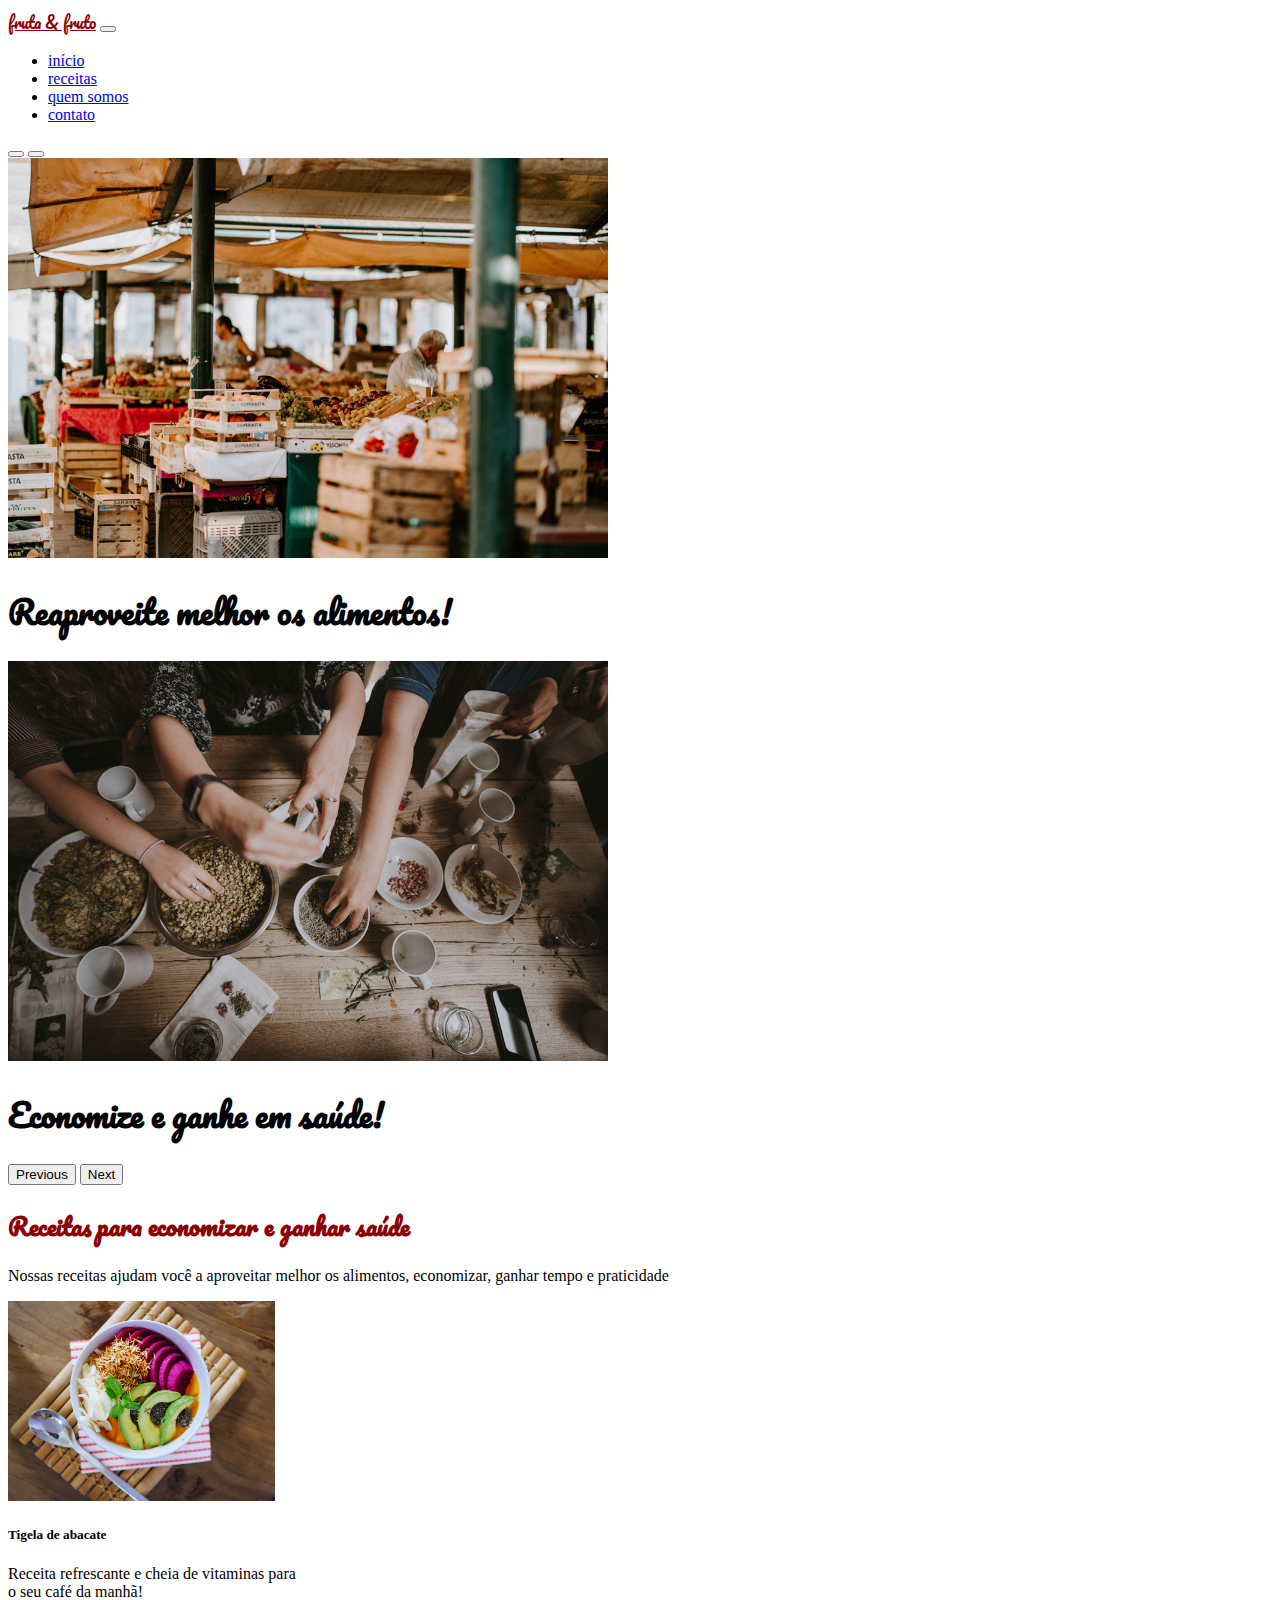
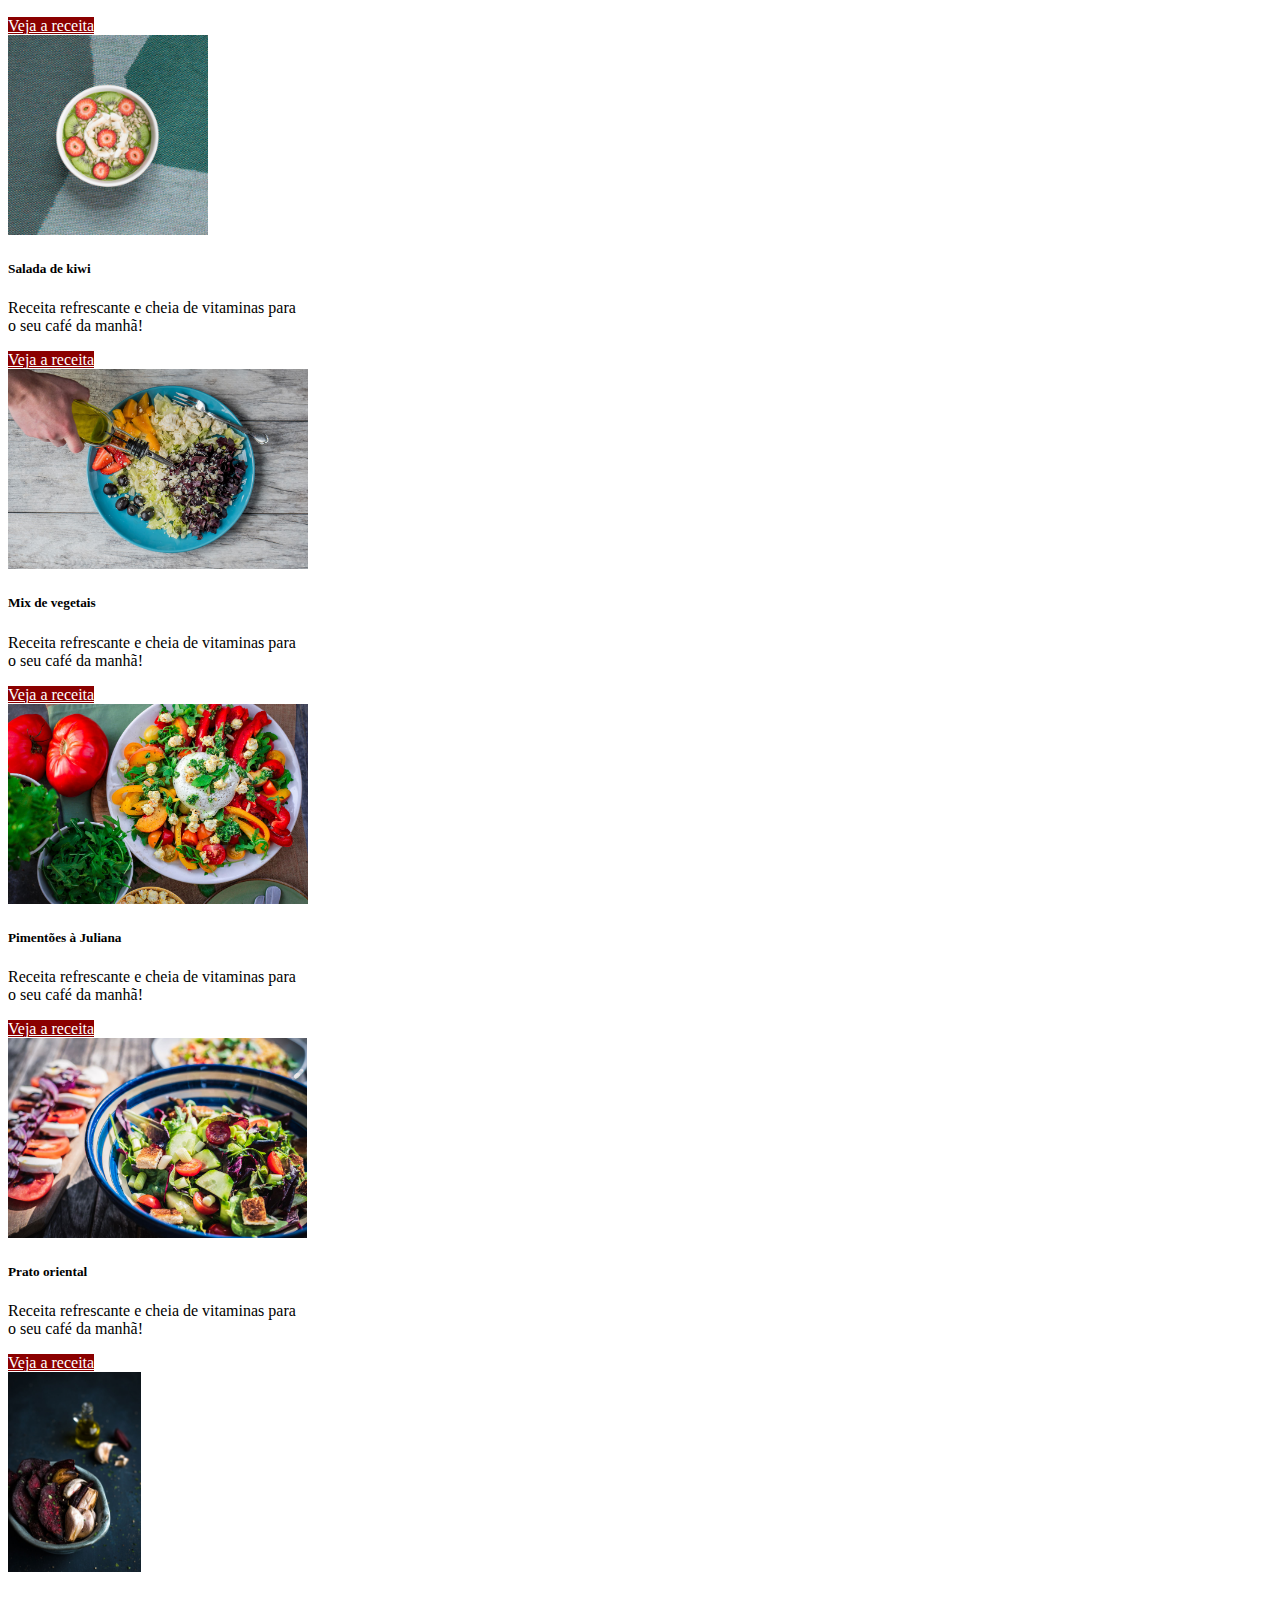
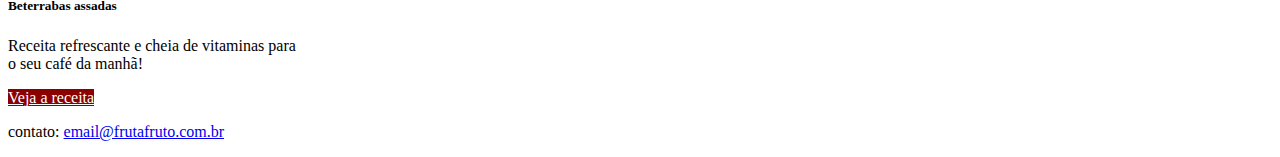
<file: index.html>
<!DOCTYPE html>
<html>

<head>
  <meta charset="utf-8">
  <meta name="viewport" content="width=device-width, initial-scale=1">
  <title>fruta e fruto</title>
  <link href="https://fonts.googleapis.com/css2?family=Pacifico&display=swap" rel="stylesheet">
  <link href="https://cdn.jsdelivr.net/npm/bootstrap@5.2.3/dist/css/bootstrap.min.css" rel="stylesheet" integrity="sha384-rbsA2VBKQhggwzxH7pPCaAqO46MgnOM80zW1RWuH61DGLwZJEdK2Kadq2F9CUG65" crossorigin="anonymous">
  <link rel="stylesheet" type="text/css" href="src/style.css">
</head>

<body>
  <header>
    <nav class="navbar navbar-expand-lg bg-light fixed-top ">
      <div class="container-fluid">
        <a class="navbar-brand fonte-titulo cor-especial" href="#">fruta & fruto</a>
        <button class="navbar-toggler" type="button" data-bs-toggle="collapse" data-bs-target="#navbarNav" aria-controls="navbarNav" aria-expanded="false" aria-label="Toggle navigation">
          <span class="navbar-toggler-icon"></span>
        </button>
        <div class="collapse navbar-collapse justify-content-end" id="navbarNav">
          <ul class="navbar-nav">
            <li class="nav-item">
              <a class="nav-link" href="#">início</a>
            </li>
            <li class="nav-item">
              <a class="nav-link" href="#">receitas</a>
            </li>
            <li class="nav-item">
              <a class="nav-link" href="#">quem somos</a>
            </li>
            <li class="nav-item">
              <a class="nav-link" data-bs-toggle="modal" data-bs-target="#modal-contato" href="#">contato</a>
            </li>
          </ul>
        </div>
      </div>
    </nav>
  </header>
  <main>
    <section id="carouselExampleCaptions" class="carousel slide" data-bs-ride="false">
      <div class="carousel-indicators">
        <button type="button" data-bs-target="#carouselExampleCaptions" data-bs-slide-to="0" class="active" aria-current="true" aria-label="Slide 1"></button>
        <button type="button" data-bs-target="#carouselExampleCaptions" data-bs-slide-to="1" aria-label="Slide 2"></button>
      </div>
      <div class="carousel-inner">
        <div class="carousel-item active">
          <img src="src/img/carrossel-img1.jpg" class="d-block w-100 imagem-carrossel-um" alt="...">
          <div class="carousel-caption d-none d-md-block h-50">
            <h1 class="fonte-titulo display-4">Reaproveite melhor os alimentos!</h1>
          </div>
        </div>
        <div class="carousel-item">
          <img src="src/img/carrossel-img2.jpg" class="d-block w-100 imagem-carrossel-dois" alt="...">
          <div class="carousel-caption d-none d-md-block h-50">
            <h1 class="fonte-titulo display-4">Economize e ganhe em saúde!</h1>
          </div>
        </div>
      </div>
      <button class="carousel-control-prev" type="button" data-bs-target="#carouselExampleCaptions" data-bs-slide="prev">
        <span class="carousel-control-prev-icon" aria-hidden="true"></span>
        <span class="visually-hidden">Previous</span>
      </button>
      <button class="carousel-control-next" type="button" data-bs-target="#carouselExampleCaptions" data-bs-slide="next">
        <span class="carousel-control-next-icon" aria-hidden="true"></span>
        <span class="visually-hidden">Next</span>
      </button>
    </section>
    <section id="titulo">  
      <h2 class="text-center fonte-titulo cor-especial pt-5">Receitas para economizar e ganhar saúde</h2>
      <p class="text-center text-secundary pb-5">Nossas receitas ajudam você a aproveitar melhor os alimentos, economizar, ganhar tempo e praticidade</p>
    </section>
    <section id="receitas container" class="container-fluid bg-light">
      <div class="row justify-content-center">
        <article class="card borda-cor-especial card-largura p-0 m-4 col-12 col-md-4">
          <img src="src/img/receita-abacate.jpg" class="card-img-top card-posicao-imagem" alt="tigela com salada de abacate, vista superior">
          <div class="card-body">
            <h5 class="card-title">Tigela de abacate</h5>
            <p class="card-text">Receita refrescante e cheia de vitaminas para o seu café da manhã!</p>
            <a href="#" class="btn botao-cor-especial">Veja a receita</a>
          </div>
        </article>
        <article class="card borda-cor-especial card-largura p-0 m-4 col-12 col-md-4">
          <img src="src/img/receita-kiwi.jpg" class="card-img-top card-posicao-imagem" alt="tigela de mingau com kiwi, vista superior">
          <div class="card-body">
            <h5 class="card-title">Salada de kiwi</h5>
            <p class="card-text">Receita refrescante e cheia de vitaminas para o seu café da manhã!</p>
            <a href="#" class="btn botao-cor-especial">Veja a receita</a>
          </div>
        </article>
        <article class="card borda-cor-especial card-largura p-0 m-4 col-12 col-md-4">
          <img src="src/img/receita-mix.jpg" class="card-img-top card-posicao-imagem" alt="prato com mix de vegetais e mão de pessoa adicionando azeite, vista superior">
          <div class="card-body">
            <h5 class="card-title">Mix de vegetais</h5>
            <p class="card-text">Receita refrescante e cheia de vitaminas para o seu café da manhã!</p>
            <a href="#" class="btn botao-cor-especial">Veja a receita</a>
          </div>
        </article>
        <article class="card borda-cor-especial card-largura p-0 m-4 col-12 col-md-4">
          <img src="src/img/receita-pimentoes.jpg" class="card-img-top card-posicao-imagem" alt="prato de salada de pimentões com alguns ingredientes ao lado, vista superior">
          <div class="card-body">
            <h5 class="card-title">Pimentões à Juliana</h5>
            <p class="card-text">Receita refrescante e cheia de vitaminas para o seu café da manhã!</p>
            <a href="#" class="btn botao-cor-especial">Veja a receita</a>
          </div>
        </article>
        <article class="card borda-cor-especial card-largura p-0 m-4 col-12 col-md-4">
          <img src="src/img/receita-oriental.jpg" class="card-img-top card-posicao-imagem" alt="tigela com salada de vegetais estilo oriental, vista de cima">
          <div class="card-body">
            <h5 class="card-title">Prato oriental</h5>
            <p class="card-text">Receita refrescante e cheia de vitaminas para o seu café da manhã!</p>
            <a href="#" class="btn botao-cor-especial">Veja a receita</a>
          </div>
        </article>
        <article class="card borda-cor-especial card-largura p-0 m-4 col-12 col-md-4">
          <img src="src/img/receita-beterrabas.jpg" class="card-img-top card-posicao-imagem" alt="tigela com beterrabas e dentes de alho assados em primeiro plano, com ingredientes ao fundo">
          <div class="card-body">
            <h5 class="card-title">Beterrabas assadas</h5>
            <p class="card-text">Receita refrescante e cheia de vitaminas para o seu café da manhã!</p>
            <a href="#" class="btn botao-cor-especial">Veja a receita</a>
          </div>
        </article>
      </div>
    </section>
  </main>

  <footer class="bg-secondary p-3">
    <p class="text-light m-0 text-center">contato: <a class="text-light" href="mailto:email@frutafruto.com.br">email@frutafruto.com.br</a></p>
  </footer>

  <!-- Modal -->
  <div class="modal fade" id="modal-contato" data-bs-backdrop="static" data-bs-keyboard="false" tabindex="-1" aria-labelledby="staticBackdropLabel" aria-hidden="true">
    <div class="modal-dialog">
      <dialog class="modal-content">
        <header class="modal-header">
          <h1 class="modal-title fs-5" id="staticBackdropLabel">Entre em contato</h1>
          <button type="button" class="btn-close" data-bs-dismiss="modal" aria-label="Close"></button>
        </header>
        <main class="modal-body">
          <div class="mb-3">
            <label for="name-form" class="form-label">Nome completo</label>
            <input type="text" class="form-control" id="name-form" placeholder="nome">
          </div>
          <div class="mb-3">
            <label for="email-form" class="form-label">Endereço de e-mail</label>
            <input type="email" class="form-control" id="email-form" placeholder="nome@exemplo.com">
          </div>
          <div class="mb-3">
            <label for="text-area-form" class="form-label">Deixe seu comentário</label>
            <textarea class="form-control" id="text-area-form" rows="3" placeholder="Insira aqui seu texto"></textarea>
          </div>
        </main>
        <footer class="modal-footer">
          <button type="button" class="btn btn-secondary" data-bs-dismiss="modal">Fechar</button>
          <button type="button" class="btn botao-cor-especial">Enviar</button>
        </footer>
      </dialog>
    </div>
  </div>
  <script src="https://cdn.jsdelivr.net/npm/@popperjs/core@2.11.6/dist/umd/popper.min.js" integrity="sha384-oBqDVmMz9ATKxIep9tiCxS/Z9fNfEXiDAYTujMAeBAsjFuCZSmKbSSUnQlmh/jp3" crossorigin="anonymous"></script>
  <script src="https://cdn.jsdelivr.net/npm/bootstrap@5.2.3/dist/js/bootstrap.min.js" integrity="sha384-cuYeSxntonz0PPNlHhBs68uyIAVpIIOZZ5JqeqvYYIcEL727kskC66kF92t6Xl2V" crossorigin="anonymous"></script>
  <script src=""></script>
</body>
</html>
</file>
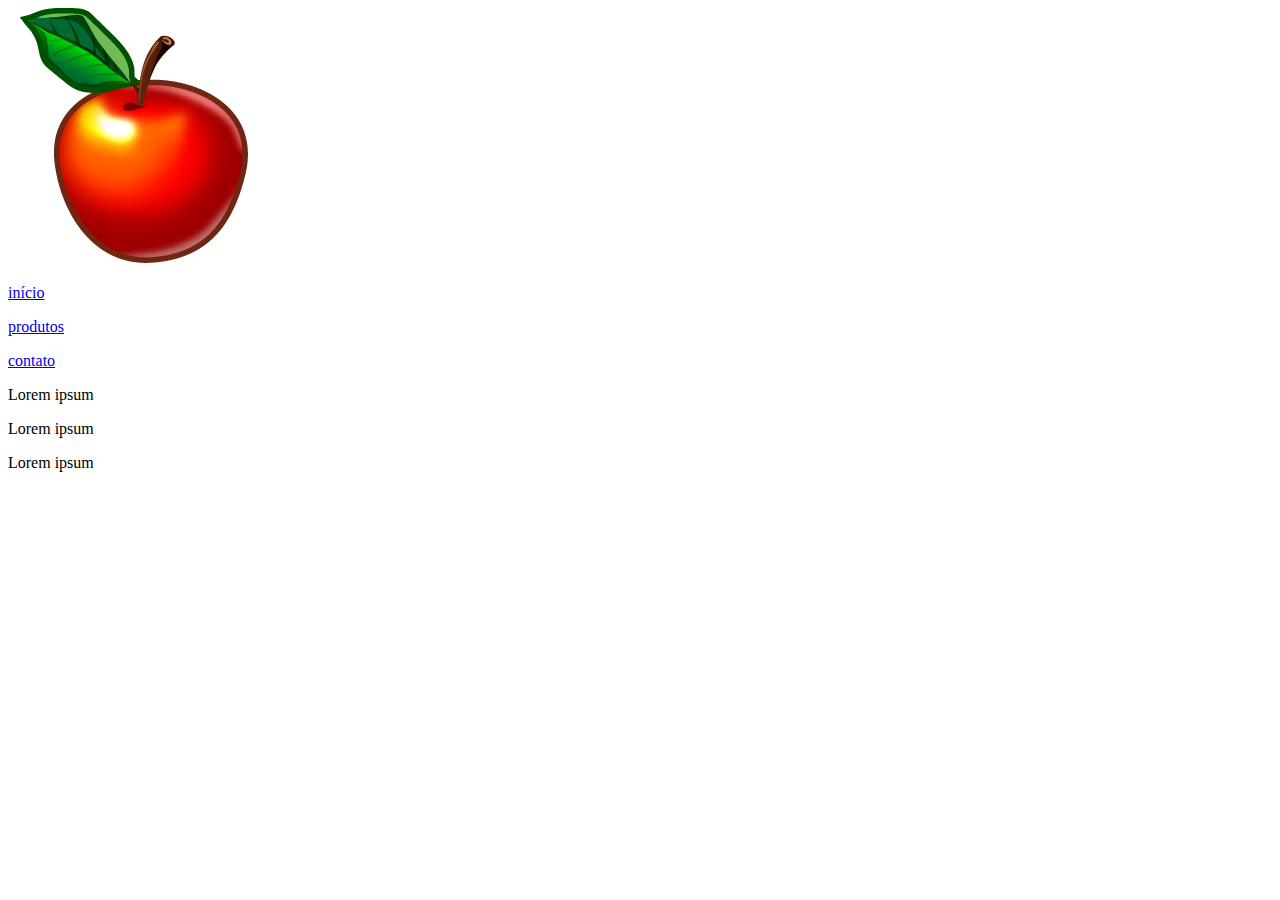
<file: src/semantica-html/html-divs.html>
<!DOCTYPE html>
<html>
<head>
  <meta charset="utf-8">
  <title>meu site</title>
</head>
<body>

  <div class="principal">
    <div class="imagem">
      <img src="apple.png">
    </div>
    <div class="menu">
      <p><a href="#">início</a></p>
      <p><a href="#">produtos</a></p>
      <p><a href="#">contato</a></p>
    </div>
    <div class="textos">
      <div class="texto-um">
        <p>Lorem ipsum</p>
      </div>
      <div class="texto-dois">
        <p>Lorem ipsum</p>
      </div>
      <div class="texto-tres">
        <p>Lorem ipsum</p>
      </div>    
    </div>
  </div>

</body>
</html>
</file>
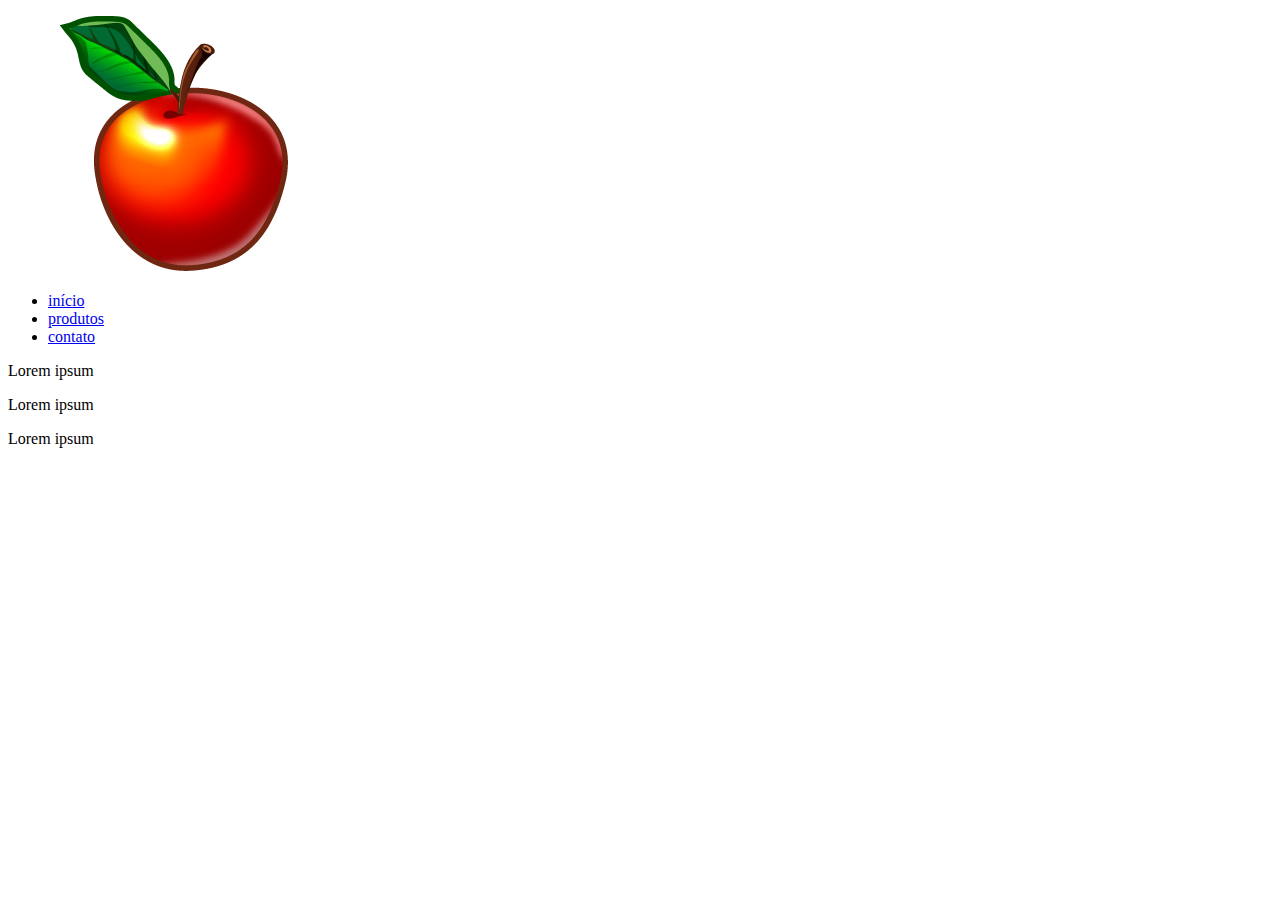
<file: src/semantica-html/html-semantico.html>
<!DOCTYPE html>
<html>
<head>
  <meta charset="utf-8">
  <title>Meu site</title>
</head>
<body>

  <main class="principal">
    <section>
      <figure class="imagem">
        <img src="apple.png" alt="desenho de uma maçã">
      </figure>
      <nav class="menu">
        <ul>
          <li><a href="#">início</a></li>
          <li><a href="#">produtos</a></li>
          <li><a href="#">contato</a></li>
        </ul>
      </nav>
    </section>
    <section class="textos">
      <article class="texto-um">
        <p>Lorem ipsum</p>
      </article>
      <article class="texto-dois">
        <p>Lorem ipsum</p>
      </article>
      <article class="texto-tres">
        <p>Lorem ipsum</p>
      </article>    
    </section>
  </main>

</body>
</html>
</file>
<file: src/style.css>
.card-largura {
    max-width: 18rem;
}

.imagem-carrossel-um {
    object-fit: cover;
    object-position: 0 80%;
    height: 400px;
}

.imagem-carrossel-dois {
    object-fit: cover;
    height: 400px;
}

.fonte-titulo {
    font-family: 'Pacifico', cursive;
}

.cor-especial {
    color: darkred !important;
}

.botao-cor-especial {
    background-color: darkred;
    color: white;
}

.borda-cor-especial {
    border-color: darkred;
}

.card-posicao-imagem {
    object-fit: cover;
    /* object-position: 0 80%; */
    height: 200px;
}
</file>
